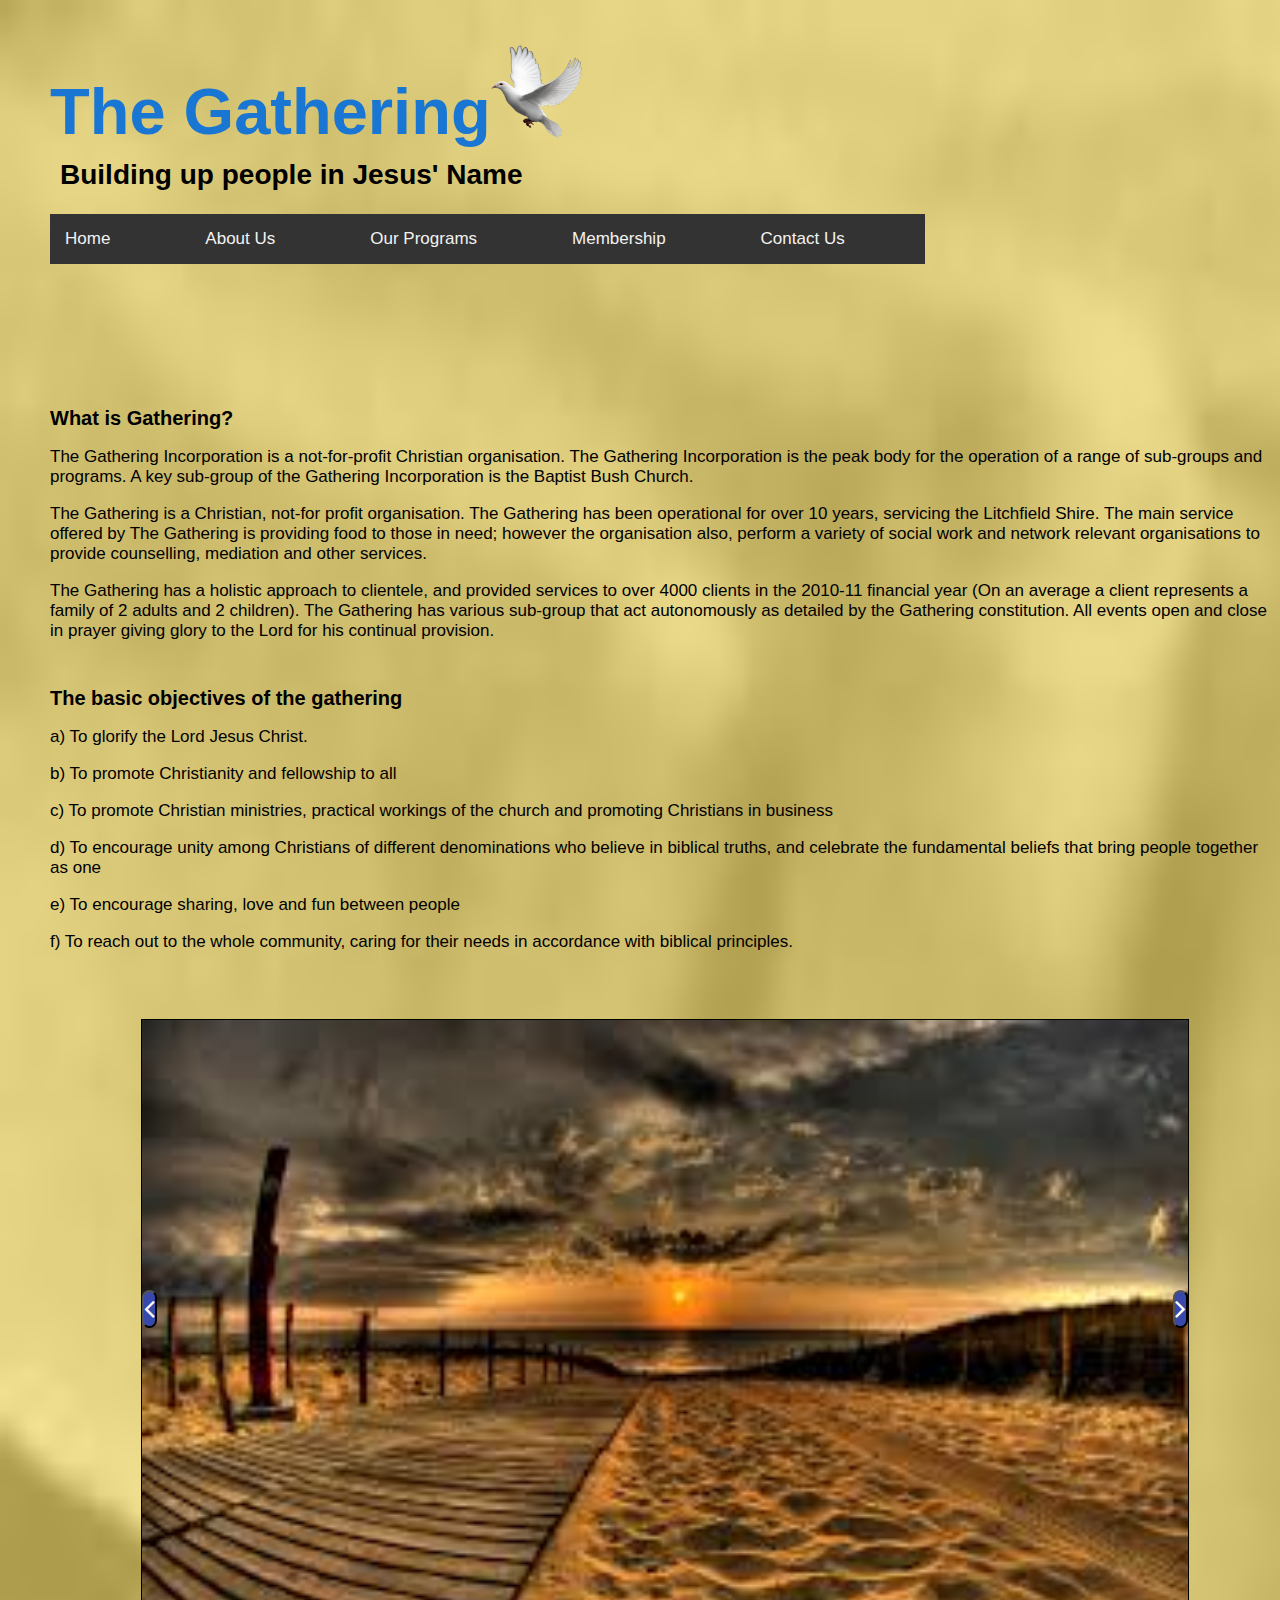
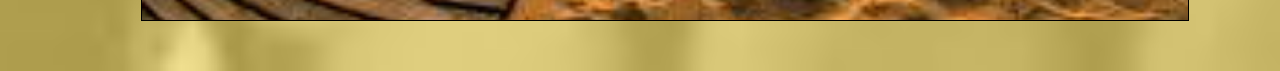
<file: index.html>
<!DOCTYPE html>
<html>
<link rel="stylesheet" type="text/css" href="css/nav.css">
<script src="https://ajax.googleapis.com/ajax/libs/jquery/3.3.1/jquery.min.js"></script>
<link href="https://maxcdn.bootstrapcdn.com/font-awesome/4.7.0/css/font-awesome.min.css" rel="stylesheet" integrity="sha384-wvfXpqpZZVQGK6TAh5PVlGOfQNHSoD2xbE+QkPxCAFlNEevoEH3Sl0sibVcOQVnN" crossorigin="anonymous">
<head><meta name="viewport" content="width=device-width, initial-scale=1.0">
	<title>The Gathering Incorporation</title>
</head>
<body>
	<div class="header">
  <img class="logo" src="css/logo.png" alt="Dove"/>
  <h1>The Gathering</h1>
  <h2>Building up people in Jesus' Name</h2>
</div>
<div class="navig">
<a href="index.html">Home</a>
<a href="about.html">About Us</a>
<a href="program.html">Our Programs</a>
<a href="join.html">Membership</a>
<a href="contact.html">Contact Us</a>
</div>
<div class="word">
  <h6>What is Gathering?</h6>
    <p>The Gathering Incorporation is a not-for-profit Christian organisation.

The Gathering Incorporation is the peak body for the operation of a range of sub-groups and programs.

A key sub-group of the Gathering Incorporation is the Baptist Bush Church.</p>
<p>The Gathering is a Christian, not-for profit organisation. The Gathering has been operational for over 10 years, servicing the Litchfield Shire.

The main service offered by The Gathering is providing food to those in need; however the organisation also, perform a variety of social work and network relevant organisations to provide counselling, mediation and other services.  

<p>The Gathering has a holistic approach to clientele, and provided services to over 4000 clients in the 2010-11 financial year (On an average a client represents a family of 2 adults and 2 children).

The Gathering has various sub-group that act autonomously as detailed by the Gathering constitution.  

All events open and close in prayer giving glory to the Lord for his continual provision.</p>
 <h6> The basic objectives of the gathering</h6>
 <p> a)       To glorify the Lord Jesus Christ.</p>

<p> b)       To promote Christianity and fellowship to all</p>

<p> c)       To promote Christian ministries, practical workings of the church and promoting Christians in   business</p>

<p> d)       To encourage unity among Christians of different denominations who believe in biblical truths, and celebrate the fundamental beliefs that bring people together as one </p>

 <p> e)       To encourage sharing, love and fun between people</p>

<p>  f)        To reach out to the whole community, caring for their needs in accordance with biblical principles.</p>
<div class="aus">
<div id="slider">
<figure>
  <img src="css/a.jpg">
  <img src="css/b.jpg">
  <img src="css/c.jpg">
  <img src="css/d.jpg">
  <img src="css/e.jpg">
</figure>

<button class="btn-prev"><i class="fa fa-angle-left"></i> </button>
<button class="btn-next"><i class="fa fa-angle-right"></i> </button>
</div>
<script>
	$(document).ready(function(){
		var x = 0;
    // for next slide
		$('.btn-next').hover(function(){

        x= (x<=300)?(x+100):0;
      $('figure').css('left', -x+'%');
		});
     // for prev slide
     $('.btn-prev').click(function(){

        x= (x>=100)?(x-100):400;
      $('figure').css('left', -x+'%');
    });
	});
</script>
</div>
</body>
</html>
</file>
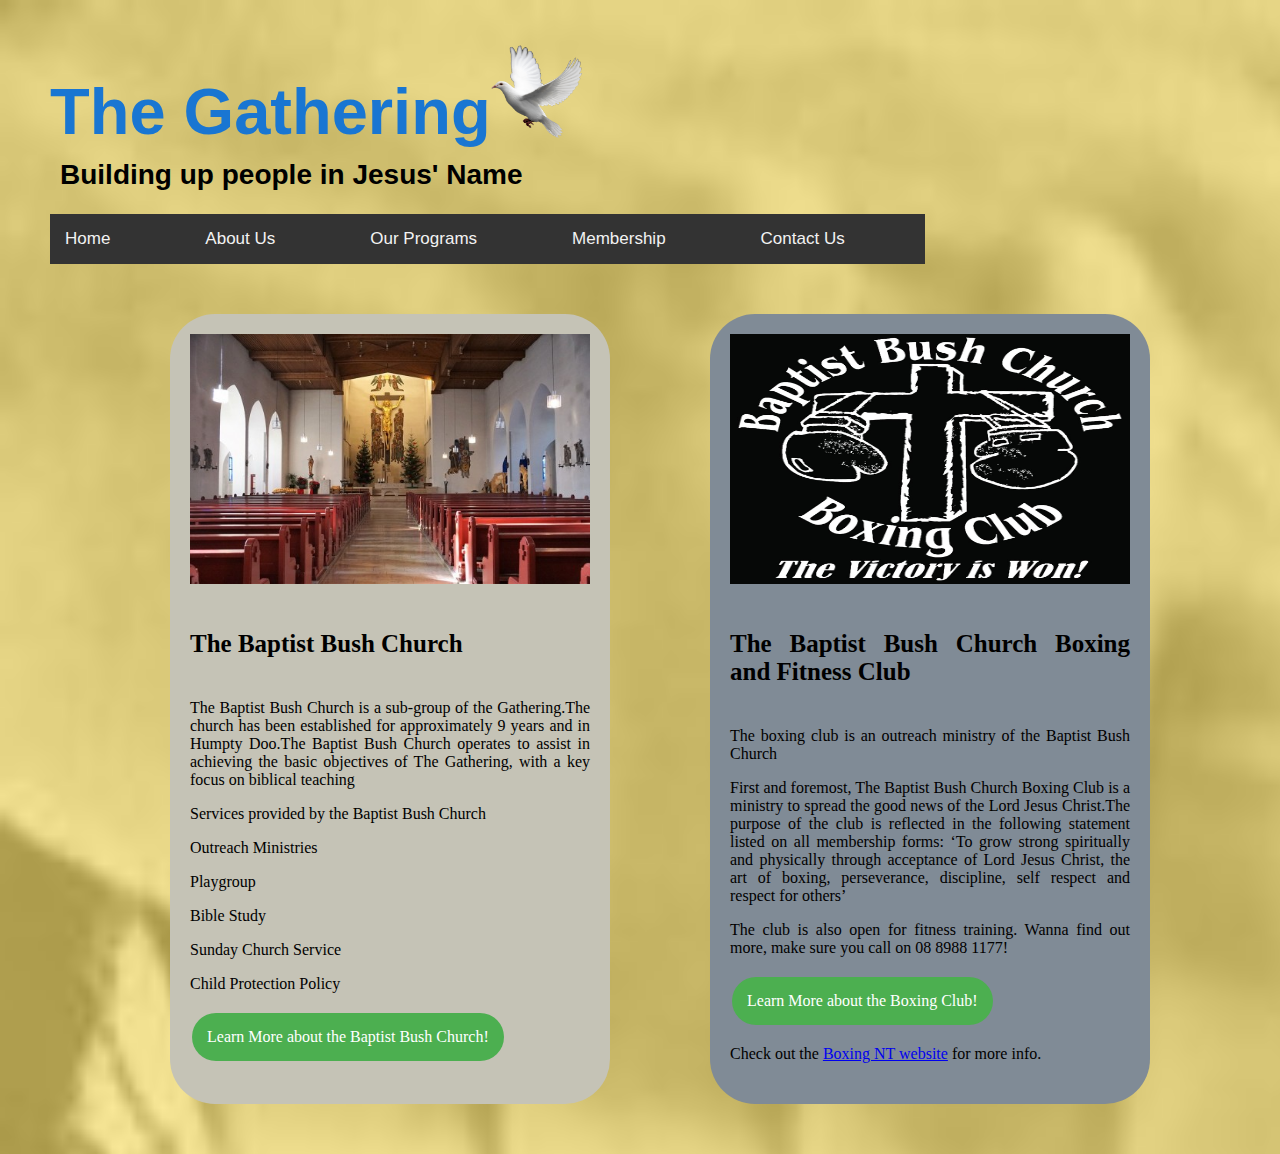
<file: about.html>
<!DOCTYPE html>
<html><link rel="stylesheet" type="text/css" href="css/about.css">
<head><meta name="viewport" content="width=device-width, initial-scale=1.0">
  <title>The Gathering Incorporation</title>
</head>
<body>
  <div class="header">
  <img class="logo" src="css/logo.png" alt="Dove"/>
  <h1>The Gathering</h1>
  <h2>Building up people in Jesus' Name</h2>
</div>
<div class="navig">
<a href="index.html">Home</a>
<a href="about.html">About Us</a>
<a href="program.html">Our Programs</a>
<a href="join.html">Membership</a>
<a href="contact.html">Contact Us</a>
  </div>
</div>
<div class="us">
 <div class="card">
  <img src="image.jpg" alt="Museum" height="250px" width="400px">
    <h5>The Baptist Bush Church</h5>
     <p>The Baptist Bush Church is a sub-group of the Gathering.The church has been established for approximately 9 years and in Humpty Doo.The Baptist Bush Church operates to assist in achieving the basic objectives of The Gathering, with a key focus on biblical teaching</p>
     <p>Services provided by the Baptist Bush Church</p>
     <p>Outreach Ministries</p>
     <p>Playgroup</p>
     <p>Bible Study</p>
     <p>Sunday Church Service</p>
     <p>Child Protection Policy</p>
     <a href="https://www.baptistbushchurch.org.au/" class="button">Learn More about the Baptist Bush Church!</a></button>
</div>
<div class="container">
  <img src="profit.jpg" alt="Museum" height="250px" width="400px">

    <h5>The Baptist Bush Church Boxing and Fitness Club</h5>
     <p>The boxing club is an outreach ministry of the Baptist Bush Church</p>
     <p>First and foremost, The Baptist Bush Church Boxing Club is a ministry to spread the good news of the Lord Jesus Christ.The purpose of the club is reflected in the following statement listed on all membership forms: ‘To grow strong spiritually and physically through acceptance of Lord Jesus Christ, the art of boxing, perseverance, discipline, self respect and respect for others’</p>
     <p>The club is also open for fitness training.
     Wanna find out more, make sure you call on 08 8988 1177!</p>
<a href="https://www.baptistbushchurch.org.au/index.php/outreach-ministries/bbc-boxing" class="button">Learn More about the Boxing Club!</a></button>
<p>Check out the <a href="http://www.boxingnt.org.au/home/" >Boxing NT website</a> for more info.</p>
</div>
</div>
  </body>
  </html>
</file>
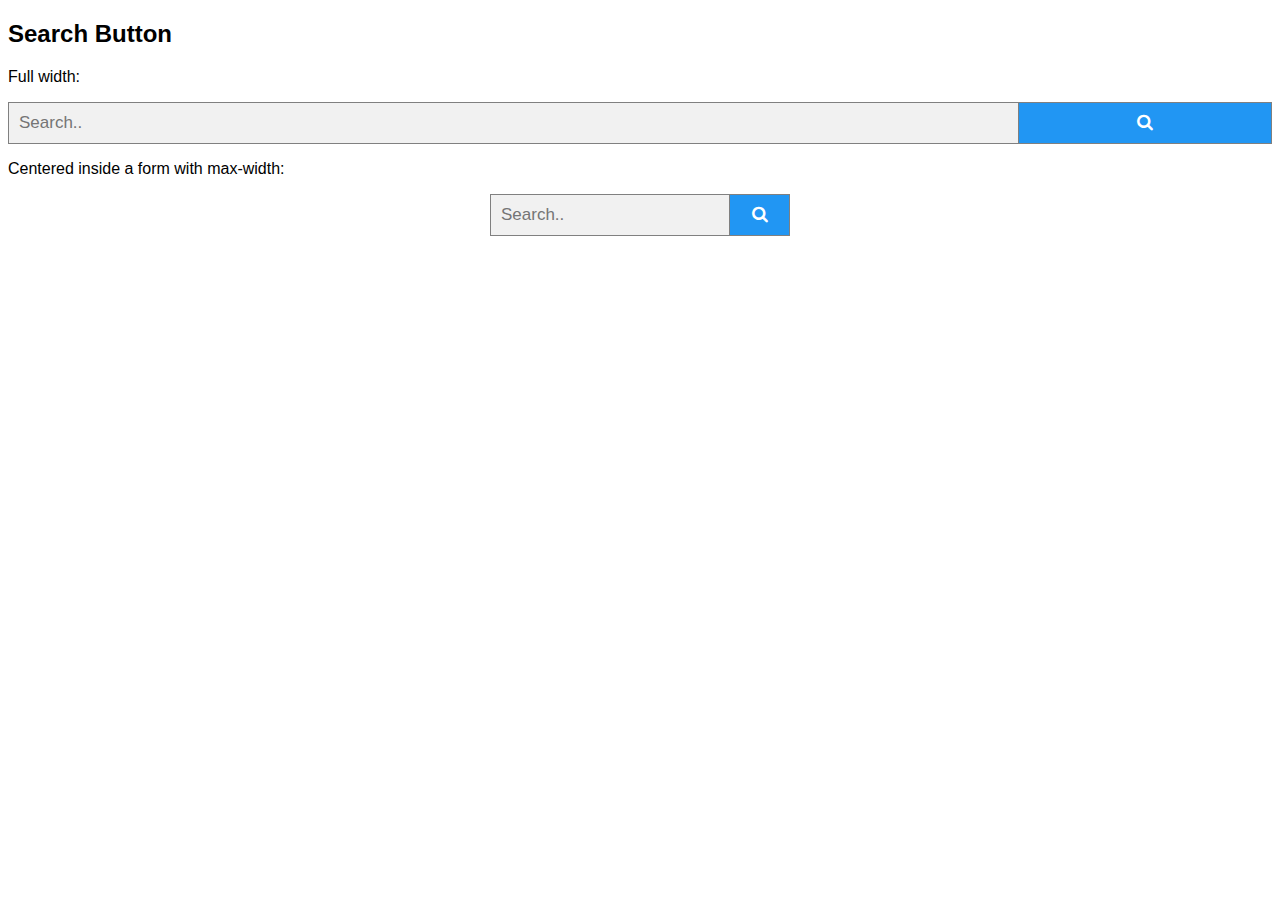
<file: amrit.html>
<!DOCTYPE html>
<html>
<head>
<meta name="viewport" content="width=device-width, initial-scale=1">
<link rel="stylesheet" href="https://cdnjs.cloudflare.com/ajax/libs/font-awesome/4.7.0/css/font-awesome.min.css">
<style>
body {
    font-family: Arial;
}

* {
    box-sizing: border-box;
}

form.example input[type=text] {
    padding: 10px;
    font-size: 17px;
    border: 1px solid grey;
    float: left;
    width: 80%;
    background: #f1f1f1;
}

form.example button {
    float: left;
    width: 20%;
    padding: 10px;
    background: #2196F3;
    color: white;
    font-size: 17px;
    border: 1px solid grey;
    border-left: none;
    cursor: pointer;
}

form.example button:hover {
    background: #0b7dda;
}

form.example::after {
    content: "";
    clear: both;
    display: table;
}
</style>
</head>
<body>

<h2>Search Button</h2>

<p>Full width:</p>
<form class="example" action="/action_page.php">
  <input type="text" placeholder="Search.." name="search">
  <button type="submit"><i class="fa fa-search"></i></button>
</form>

<p>Centered inside a form with max-width:</p>
<form class="example" action="/action_page.php" style="margin:auto;max-width:300px">
  <input type="text" placeholder="Search.." name="search2">
  <button type="submit"><i class="fa fa-search"></i></button>
</form>

</body>
</html>
</file>
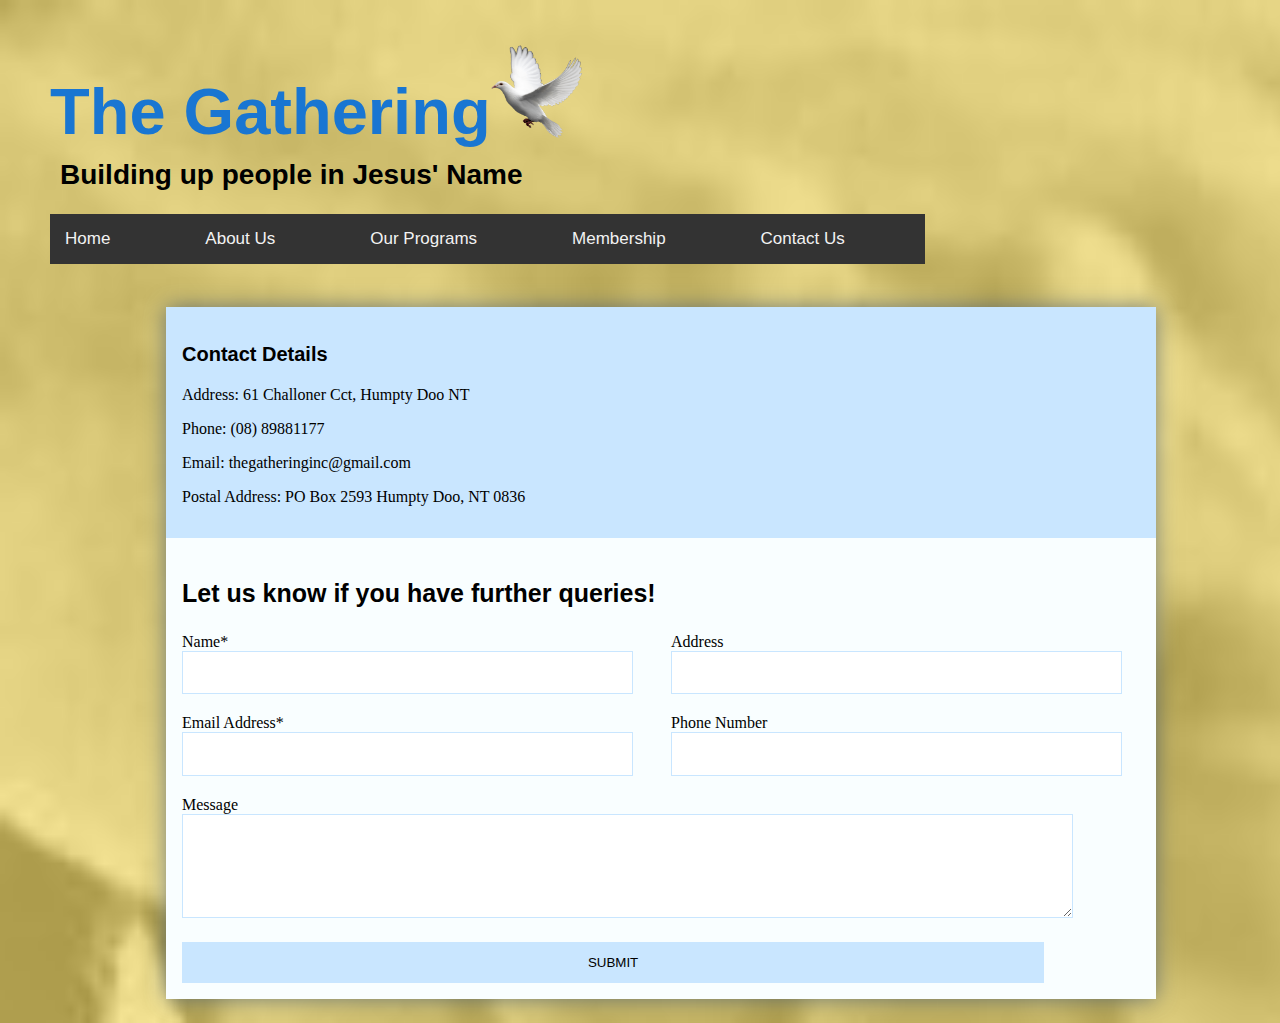
<file: contact.html>
<!DOCTYPE html>
<html><link rel="stylesheet" type="text/css" href="css/contact.css">
<head><meta name="viewport" content="width=device-width, initial-scale=1.0">
  <title>The Gathering Incorporation</title>
</head>
<body>
  <div class="header">
  <img class="logo" src="css/logo.png" alt="Dove"/>
  <h1>The Gathering</h1>
  <h2>Building up people in Jesus' Name</h2>
</div>
<div class="navig">
<a href="index.html">Home</a>
<a href="about.html">About Us</a>
<a href="program.html">Our Programs</a>
<a href="join.html">Membership</a>
<a href="contact.html">Contact Us</a>
  </div>
</div>
<div class="contain">
    <div class="wrapping">
      <div class="org-info">
        <h3>Contact Details</h3>
        <p>Address: 61 Challoner Cct, Humpty Doo NT</p>
        <p>Phone: (08) 89881177</p>
        <p>Email: thegatheringinc@gmail.com</p>
        <p>Postal Address: PO Box 2593 Humpty Doo, NT 0836</p>
      </div>
      <div class="contact">
        <h3>Let us know if you have further queries! </h3>
        <form>
          <p>
            <label>Name*</label>
            <input type="text" name="name" /required>
          </p>
          <p>
            <label>Address</label>
            <input type="text" name="Address">
          </p>
          <p>
            <label>Email Address*</label>
            <input type="email" name="email" /required>
          </p>
          <p>
            <label>Phone Number</label>
            <input type="text" name="phone">
          </p>
          <p class="full">
            <label>Message</label>
            <textarea name="message" rows="5"></textarea>
          </p>
          <p class="full">
            <button>Submit</button>
          </p>
        </form>
      </div>
    </div>
  </div>
</body>
  </html>

</body>
  </html>
</file>
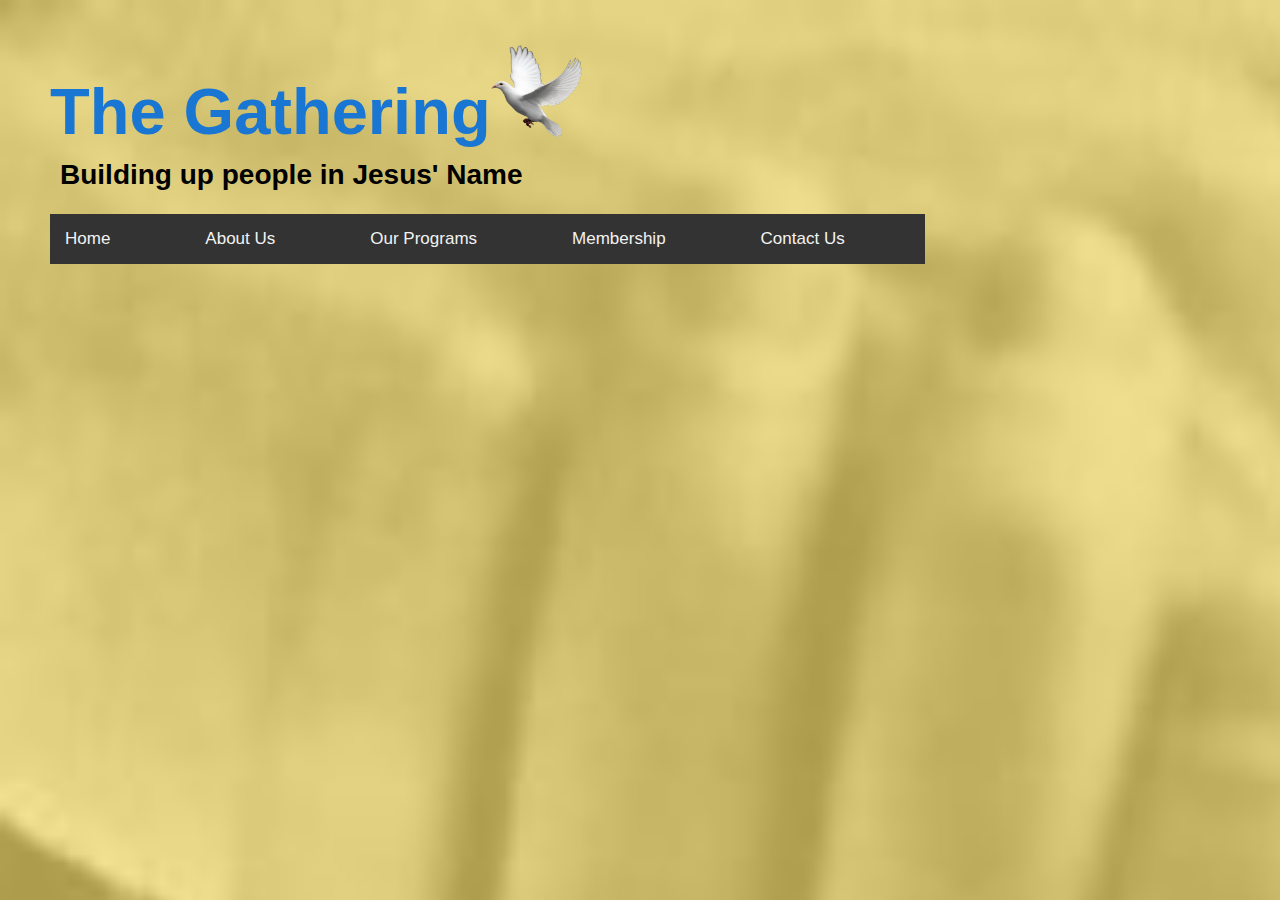
<file: program.html>
<!DOCTYPE html>
<html><link rel="stylesheet" type="text/css" href="css/program.css">
<head><meta name="viewport" content="width=device-width, initial-scale=1.0">
  <title>The Gathering Incorporation</title>
</head>
<body>
  <div class="header">
  <img class="logo" src="css/logo.png" alt="Dove"/>
  <h1>The Gathering</h1>
  <h2>Building up people in Jesus' Name</h2>
</div>
<div class="navig">
<a href="index.html">Home</a>
<a href="about.html">About Us</a>
<a href="program.html">Our Programs</a>
<a href="join.html">Membership</a>
<a href="contact.html">Contact Us</a>
  </div>
</div>
  </body>
  </html>
</file>
<file: css/nav.css>
body{
    background-image: url("backie.jpg");
    background-repeat: no-repeat;
    background-size: 7000px 7000px;
    margin-left:50px;
    margin-top:0px;
}
h1{
    padding-top: 30px;
    color:#1976D2;
    font-family: sans-serif;
    font-size:65px;
    margin-bottom: 0px;
}
.logo{
    position:absolute;
    padding-left:440px;
    height: 95px;
    width: 95px;
}
h2{
    width:auto;
    font-family: sans-serif;
    font-size:28px;
    margin-left: 10px;
    margin-top: 10px;
}
.navig a{
    font-family:sans-serif;
    float: left;
    color: #f2f2f2;
    text-align: center;
    padding:15px;
    text-decoration: none;
    font-size: 17px;
    background-color: #333;
    padding-right: 80px;
}
.navig a:hover{
    background-color: grey;
}
.word{
    position:absolute;
    top: 40%;
    right: 50%
    transform:translate(-50%,-50%);

}
.word h6{
    margin-bottom:10px;
    font-size:20px;
    font-family: sans-serif;
}
.word p{
    font-size:17px;
    font-family: sans-serif;
}
.aus{
  float:left;
}
.aus #slider{
    width: 85%;
    height:600px;
    margin:50px auto;
    box-shadow:grey;
    position: relative;
    overflow: hidden;
    border: 1px solid black;
}
.aus #slider figure img {
  width: 20%;
  height:100%;
  float: left;
}
.aus #slider figure {
	position: relative;
  width: 500%;
  margin: 0;
  left: 0;
  transition: 1s ease-in-out;
}
.btn-next, .btn-prev{
  position: absolute;
  top: 45%;
  cursor: pointer;
  color: white;
  background: #3949ab;
  padding:0px;
  font-size: 30px;
  border-radius:40px;
}
.btn-prev{
  left: 0px;
}
.btn-next{
  right: 0px;
}



@media only screen and (max-width:1200px) {
    .navig a{
        width:30%;
}
    h1{
        width:100%;
}
    h2{
        width:50%;
}
    .word{
        width:50%;
}
    .word h6{
        margin-top:200px;
    }
}

@media only screen and (max-width:600px) {
    .navig a{
        width:50%;
        height:30px;
    }
    .logo{
        padding-left: 360px;
    }
    .word h6{
        margin-top:400px;
    }
}
@media only screen and (max-width:501px) {
    .navig a{
        width:30%;
        height:30px;

    }
    .word h6{
        margin-top:420px;
    }
}
@media only screen and (max-width:404px) {
    .navig a{
        width:25%;
        height:30px;
    }
    .word h6{
        margin-top:450px;
}
}
@media only screen and (max-width:300px) {
    .navig a{
        width:20%;
        height:30px;
    }
    .word h6{
        margin-top:500px;
}
}


/*<div class="docum">
  <h4> Contact Us </h4>
<form>
        <label for="fname">Name*:</label>
        <input type="text" placeholder="Name" name="fname" required/>
        <label for="email"> Email*: </label>
        <input type="email" placeholder="Email" name="" required/>
        <label for="enquiry"> Enquiry Type*: </label>
          <select>
             <option>Choose</option>
            <option>Membership</option>
            <option>Programs</option>
            <option>Others</option>
          </select>
        <input  type="text" placeholder="Enquiry" name="" required/>
        <label for="message">Your message*:</label>
        <input type="text" id="msg" placeholder="Your message" name="" required/>
      <input type="Submit">
  </form>
</div>/*
/*.docum{
    position:absolute;
    top: 40%;
    right: 50%
    transform:translate(-50%,-50%);

}
* {box-sizing: border-box}
label{
    display: inline-block;
    float:left;
    clear: left;
    width: 150px;
    text-align: right;
    margin-top: 10px;
}

input[type=text], input[type=email], input[type=text], input[type=text] {
  width: 40%;
  padding:12px;
  margin: 8px;
  border: none;
  background: #F2D7D5;
  display: inline-block;
  float:left;
}
#msg{
    text-overflow:hidden;
    padding:30px;
}
input[type=submit] {
    width: 20%;
    background-color: #4CAF50;
    color: white;
    padding: 10px;
    margin: 5px;
    border: none;
    cursor: pointer;
    float:left;
    display:inline-block;
}*/
</file>
<file: css/about.css>
body{
    background-image: url("backie.jpg");
    background-repeat: no-repeat;
    background-size: 5000px 4000px;
    margin-left:50px;
    margin-top:0px;
}
h1{
    padding-top: 30px;
    color:#1976D2;
    font-family: sans-serif;
    font-size:65px;
    margin-bottom: 0px;
}
.logo{
    position:absolute;
    padding-left:440px;
    height: 95px;
    width: 95px;
}
h2{
    width:auto;
    font-family: sans-serif;
    font-size:28px;
    margin-left: 10px;
    margin-top: 10px;
}
.navig a{
    font-family:sans-serif;
    float: left;
    color: #f2f2f2;
    text-align: center;
    padding:15px;
    text-decoration: none;
    font-size: 17px;
    background-color: #333;
    padding-right: 80px;
}
.navig a:hover{
    background-color: grey;
}
.us{
  float:left;
  margin-left: 70px;
}
.card{
    text-align: justify;
    height: 750px;
    width: 400px;
    margin:50px;
    border-radius: 45px;
    padding:20px;
    float:left;
    background-color:#c5c3b6;
}
.button{
    background-color:#4CAF50;
    border: none;
    color: white;
    padding: 15px;
    text-align: center;
    text-decoration: none;
    display: inline-block;
    font-size: 16px;
    margin: 4px 2px;
    cursor: pointer;
    border-radius: 25px;
}

.button:hover{
    background-color:green;
}

.container{
    text-align: justify;
    height: 750px;
    width: 400px;
    border-radius: 45px;
    margin:50px;
    padding:20px;
    float:left;
    background-color:#808B96;
}

h5{
    font-size:25px;

}
@media only screen and (max-width:1200px) {
    .navig a{
        width:30%;
}
    h1{
        width:100%;
}
    h2{
        width:50%;
}
}
</file>
<file: css/contact.css>
body{
    background-image: url("backie.jpg");
    background-repeat: no-repeat;
    background-size: 5000px 4000px;
    margin-left:50px;
    margin-top:0px;
}
h1{
    padding-top: 30px;
    color:#1976D2;
    font-family: sans-serif;
    font-size:65px;
    margin-bottom: 0px;
}
.logo{
    position:absolute;
    padding-left:440px;
    height: 95px;
    width: 95px;
}
h2{
    width:auto;
    font-family: sans-serif;
    font-size:28px;
    margin-left: 10px;
    margin-top: 10px;
}
.navig a{
    font-family:sans-serif;
    float: left;
    color: #f2f2f2;
    text-align: center;
    padding:15px;
    text-decoration: none;
    font-size: 17px;
    background-color: #333;
    padding-right: 80px;
}
.navig a:hover{
    background-color: grey;
}
.contain{
  max-width:1200px;
  margin-left:100px;
  margin-right:100px;
  padding:1em;
  margin-top: 100px;

}

ul{
  list-style: none;
  padding:0;
  font-style: sans-serif;
  font-size: 25px;

}
.wrapping{
  box-shadow: 0 0 20px 0 rgba(72,94,116,0.7);
}

.wrapping > *{
  padding: 1em;
}

.org-info h3 {
    font-size: 20px;
    font-family: sans-serif;
 }   
  .org-info { 
    background-color: #c9e6ff;

}

.contact{
  background:#f9feff;
}
.contact form{
  display: grid;
  grid-template-columns: 1fr 1fr;
  grid-gap:20px;
}
 .contact h3 {
    font-family: sans-serif;
    font-size: 25px;
 }
.contact form label{
  display:block;
}

.contact form p{
  margin:0;
}

.contact form .full{
  grid-column: 1 / 3;
}
.contact form button, .contact form input, .contact form textarea{
  width:90%;
  padding:1em;
  border:1px solid #c9e6ff;
}

.contact form button{
  background:#c9e6ff;
  border:0;
  text-transform: uppercase;
}

.contact form button:hover,.contact form button:focus{
  background:#92bde7;
  color:#fff;
  outline:0;
  transition: background-color 2s ease-out;
}
@media only screen and (max-width:1200px) {
    .navig a{
        width:30%;
}
    h1{
        width:100%;
}
    h2{
        width:50%;
}
</file>
<file: css/program.css>
body{
    background-image: url("backie.jpg");
    background-repeat: no-repeat;
    background-size: 5000px 4000px;
    margin-left:50px;
    margin-top:0px;
}
h1{
    padding-top: 30px;
    color:#1976D2;
    font-family: sans-serif;
    font-size:65px;
    margin-bottom: 0px;
}
.logo{
    position:absolute;
    padding-left:440px;
    height: 95px;
    width: 95px;
}
h2{
    width:auto;
    font-family: sans-serif;
    font-size:28px;
    margin-left: 10px;
    margin-top: 10px;
}
.navig a{
    font-family:sans-serif;
    float: left;
    color: #f2f2f2;
    text-align: center;
    padding:15px;
    text-decoration: none;
    font-size: 17px;
    background-color: #333;
    padding-right: 80px;
}
.navig a:hover{
    background-color: grey;
}
@media only screen and (max-width:1200px) {
    .navig a{
        width:30%;
}
    h1{
        width:100%;
}
    h2{
        width:50%;
}
</file>
